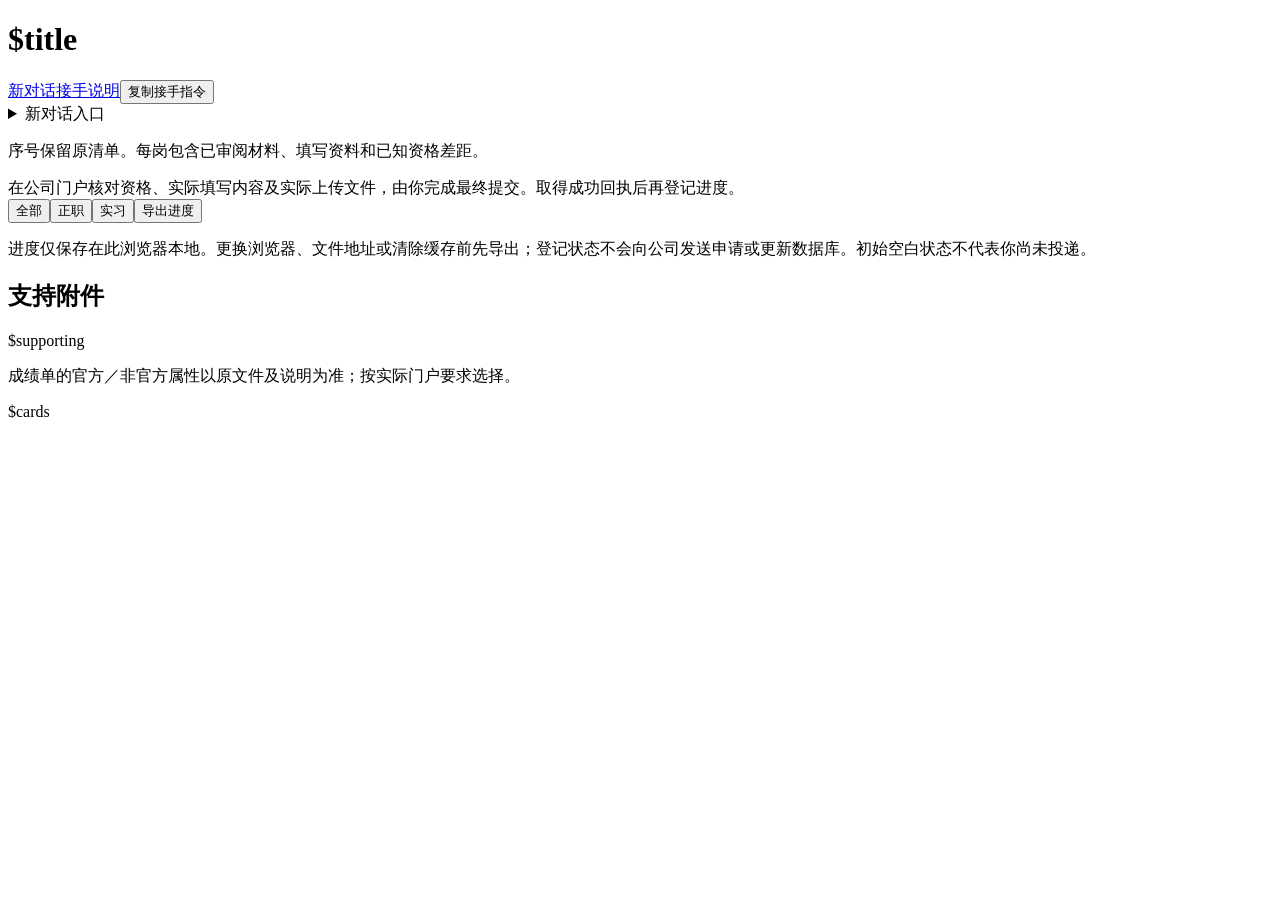
<file: application_bot/templates/manual_kit/index.html>
<!doctype html>
<html lang="zh-CN"><head><meta charset="utf-8"><meta name="viewport" content="width=device-width,initial-scale=1">
<title>$title</title><style>$style</style></head>
<body><main id="campaign" data-progress-key="$progress_key">
<h1>$title</h1>
<div class="actions"><a href="AGENT_HANDOFF.md">新对话接手说明</a><button data-copy="handoff-prompt">复制接手指令</button></div>
<details><summary>新对话入口</summary><pre id="handoff-prompt">$handoff_prompt</pre></details>
<p>序号保留原清单。每岗包含已审阅材料、填写资料和已知资格差距。</p>
<div class="warn">在公司门户核对资格、实际填写内容及实际上传文件，由你完成最终提交。取得成功回执后再登记进度。</div>
<div class="actions"><button data-filter="all">全部</button><button data-filter="full_time">正职</button><button data-filter="internship">实习</button><button id="export-progress">导出进度</button></div>
<p id="progress"></p><p id="copy-status" role="status"></p>
<p class="small">进度仅保存在此浏览器本地。更换浏览器、文件地址或清除缓存前先导出；登记状态不会向公司发送申请或更新数据库。初始空白状态不代表你尚未投递。</p>
<section><h2>支持附件</h2><div class="actions">$supporting</div><p class="small">成绩单的官方／非官方属性以原文件及说明为准；按实际门户要求选择。</p></section>
$cards
</main><script>$script</script></body></html>
</file>
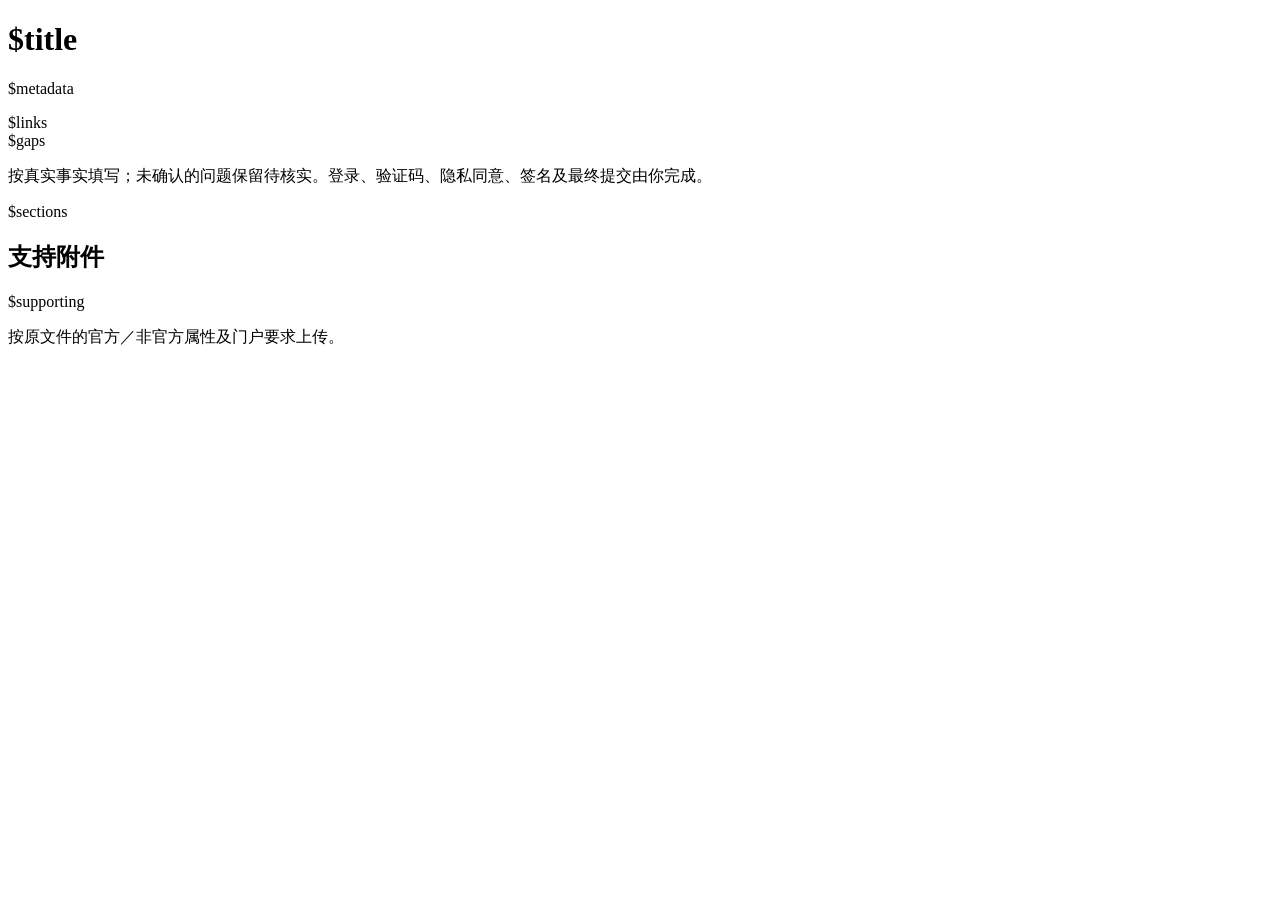
<file: application_bot/templates/manual_kit/job.html>
<!doctype html>
<html lang="zh-CN"><head><meta charset="utf-8"><meta name="viewport" content="width=device-width,initial-scale=1">
<title>$title</title><style>$style</style></head><body><main>
<h1>$title</h1><p>$metadata</p><div class="actions">$links</div>
<div class="warn">$gaps</div><p>按真实事实填写；未确认的问题保留待核实。登录、验证码、隐私同意、签名及最终提交由你完成。</p>
<p id="copy-status" role="status" class="copy-status"></p>
$sections
<section><h2>支持附件</h2><div class="actions">$supporting</div><p class="small">按原文件的官方／非官方属性及门户要求上传。</p></section>
</main><script>$script</script></body></html>
</file>
